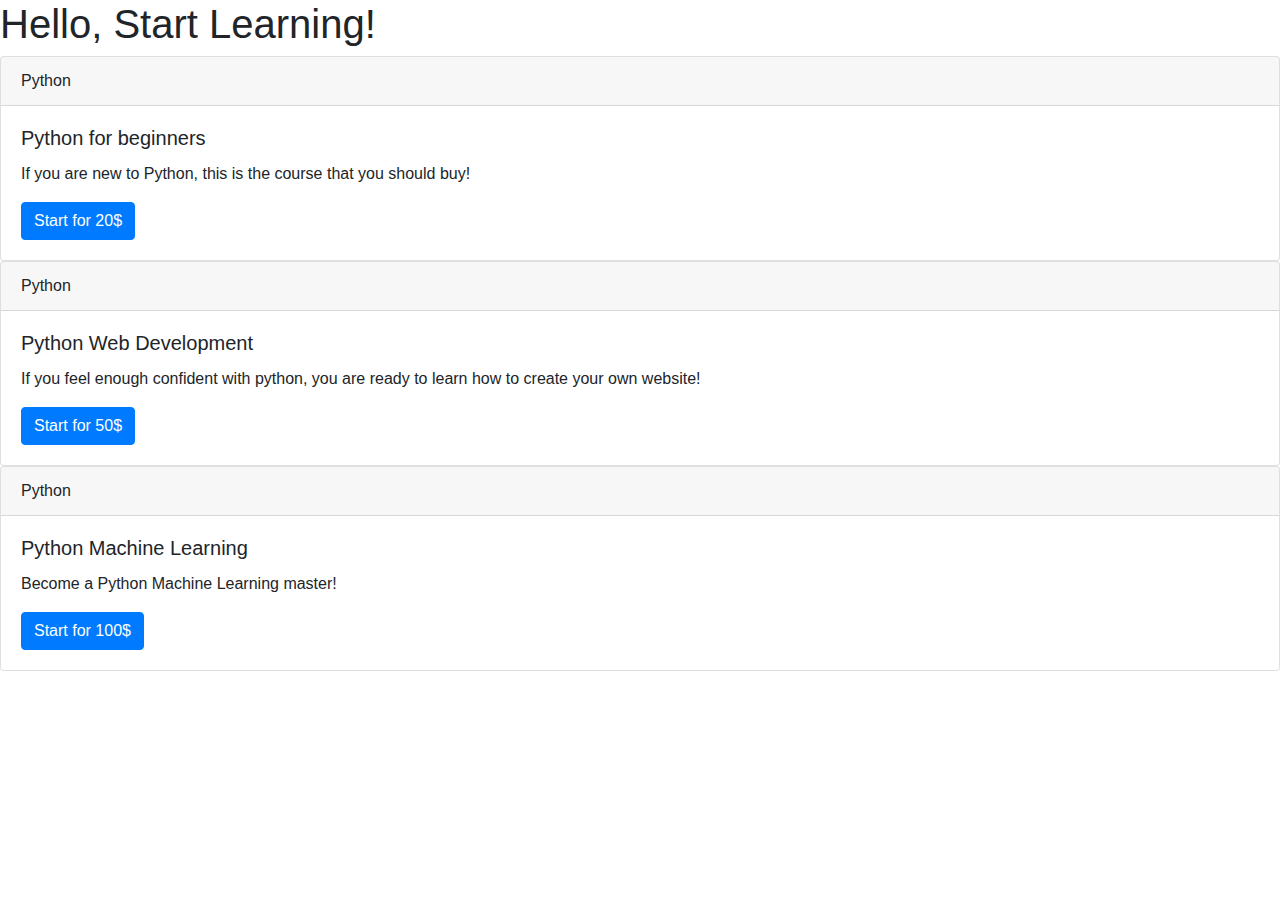
<file: web_scraping/home.html>
<!doctype html>
<html lang="en">
   <head>
      <meta charset="utf-8">
      <meta name="viewport" content="width=device-width, initial-scale=1, shrink-to-fit=no">
      <link rel="stylesheet" href="https://stackpath.bootstrapcdn.com/bootstrap/4.5.2/css/bootstrap.min.css" integrity="sha384-JcKb8q3iqJ61gNV9KGb8thSsNjpSL0n8PARn9HuZOnIxN0hoP+VmmDGMN5t9UJ0Z" crossorigin="anonymous">
      <title>My Courses</title>
   </head>
   <body>
      <h1>Hello, Start Learning!</h1>
      <div class="card" id="card-python-for-beginners">
         <div class="card-header">
            Python
         </div>
         <div class="card-body">
            <h5 class="card-title">Python for beginners</h5>
            <p class="card-text">If you are new to Python, this is the course that you should buy!</p>
            <a href="#" class="btn btn-primary">Start for 20$</a>
         </div>
      </div>
      <div class="card" id="card-python-web-development">
         <div class="card-header">
            Python
         </div>
         <div class="card-body">
            <h5 class="card-title">Python Web Development</h5>
            <p class="card-text">If you feel enough confident with python, you are ready to learn how to create your own website!</p>
            <a href="#" class="btn btn-primary">Start for 50$</a>
         </div>
      </div>
      <div class="card" id="card-python-machine-learning">
         <div class="card-header">
            Python
         </div>
         <div class="card-body">
            <h5 class="card-title">Python Machine Learning</h5>
            <p class="card-text">Become a Python Machine Learning master!</p>
            <a href="#" class="btn btn-primary">Start for 100$</a>
         </div>
      </div>
   </body>
</html>
</file>
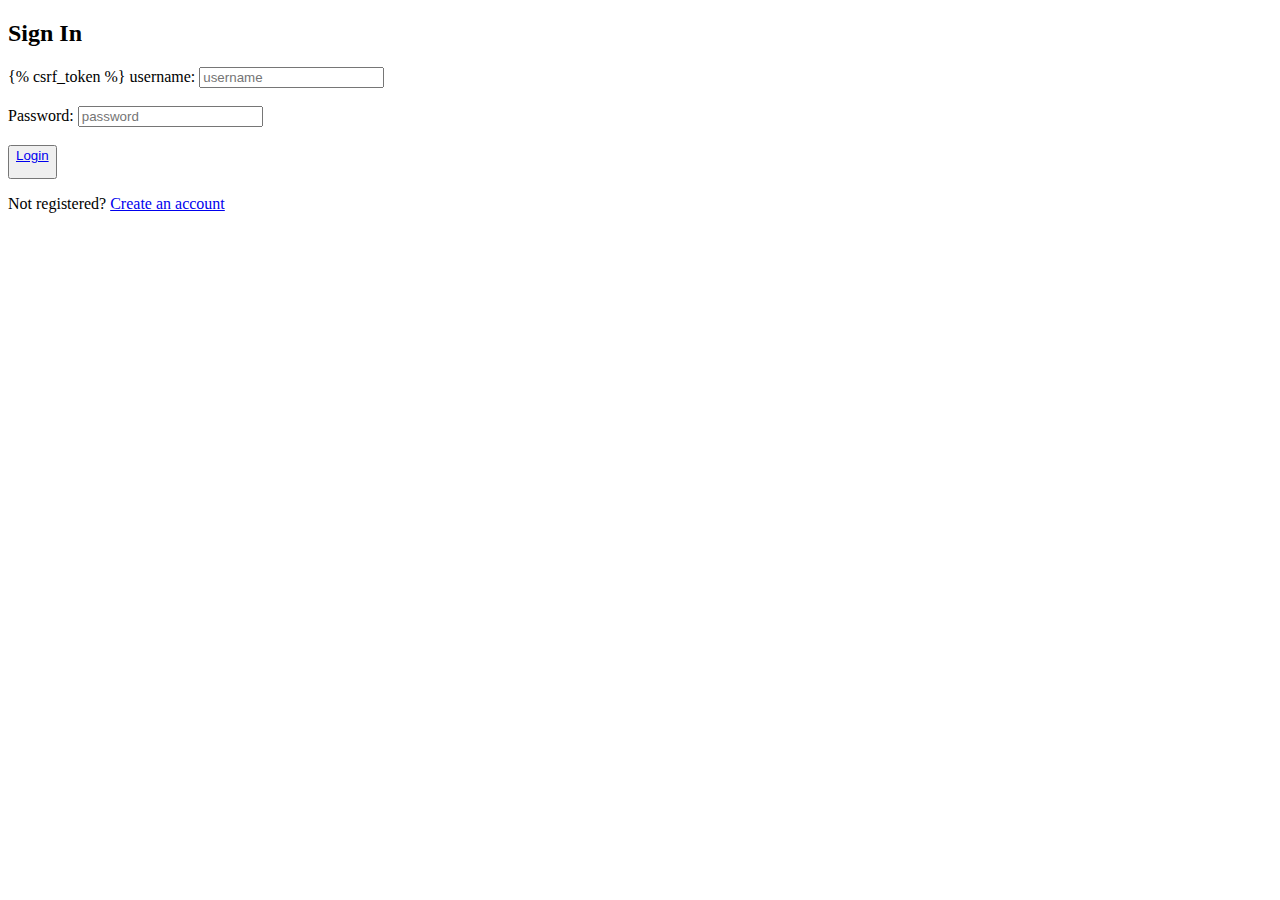
<file: templates/login/signin2.html>
<!DOCTYPE html>
<html>

<head>
  <title>Sign In</title>
  <style>
   
  </style>
</head>
<body>
  <h2>Sign In</h2>
  <div class="login-page">
    <div class="form">
      <form method="POST" action="/signin" class="register-form">
        {% csrf_token %}
        <label for="username">username:</label>
        <input type="text" id="username" placeholder="username" name="username" required><br><br>

        <label for="password">Password:</label>
        <input type="password" id="password" name="password" placeholder="password" required><br><br>

        <button type="submit" value="Sign In"><a href="/myapp">Login</a></p></button>
        <p class="message">Not registered? <a href="/signup">Create an account</a></p>
      </form>
    </div>  
  </div>
</body>
</html>
</file>
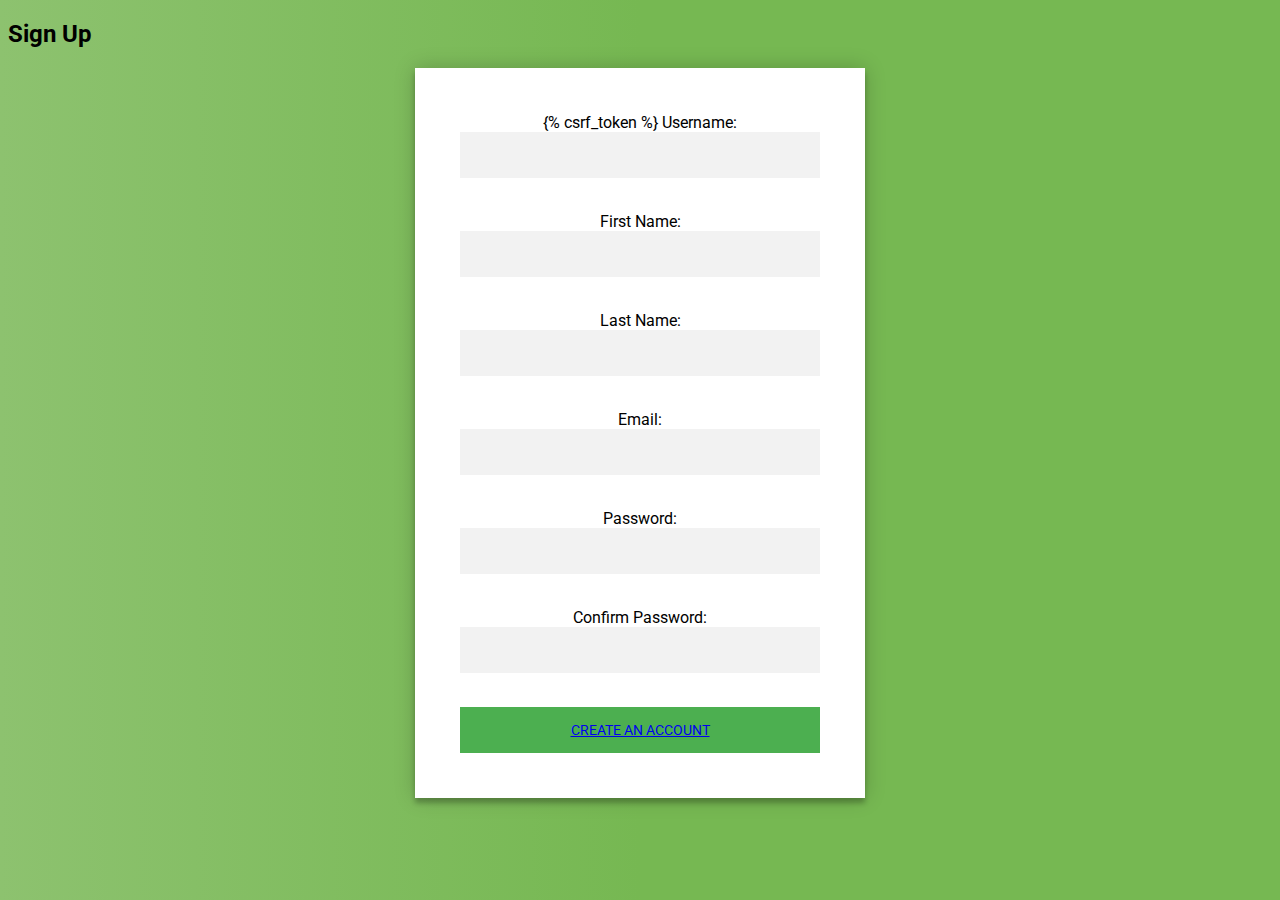
<file: templates/login/signup2.html>
<!DOCTYPE html>
<html>
<head>
  <title>Sign Up</title>
  <style>
    @import url(https://fonts.googleapis.com/css?family=Roboto:300);
  
    login-page {
      width: 360px;
      padding: 8% 0 0;
      margin: auto;
    }
    form {
      position: relative;
      z-index: 1;
      background: #FFFFFF;
      max-width: 360px;
      margin: 0 auto 100px;
      padding: 45px;
      text-align: center;
      box-shadow: 0 0 20px 0 rgba(0, 0, 0, 0.2), 0 5px 5px 0 rgba(0, 0, 0, 0.24);
    }
    form input {
      font-family: "Roboto", sans-serif;
      outline: 0;
      background: #f2f2f2;
      width: 100%;
      border: 0;
      margin: 0 0 15px;
      padding: 15px;
      box-sizing: border-box;
      font-size: 14px;
    }
    form button {
      font-family: "Roboto", sans-serif;
      text-transform: uppercase;
      outline: 0;
      background: #4CAF50;
      width: 100%;
      border: 0;
      padding: 15px;
      color: #FFFFFF;
      font-size: 14px;
      -webkit-transition: all 0.3 ease;
      transition: all 0.3 ease;
      cursor: pointer;
    }
    form button:hover,.form button:active,.form button:focus {
      background: #43A047;
    }
    form .message {
      margin: 15px 0 0;
      color: #b3b3b3;
      font-size: 12px;
    }
    form .message a {
      color: #4CAF50;
      text-decoration: none;
    }
    form .register-form {
      display: none;
    }
    container {
      position: relative;
      z-index: 1;
      max-width: 300px;
      margin: 0 auto;
    }
    container:before, .container:after {
      content: "";
      display: block;
      clear: both;
    }
    container .info {
      margin: 50px auto;
      text-align: center;
    }
    container .info h1 {
      margin: 0 0 15px;
      padding: 0;
      font-size: 36px;
      font-weight: 300;
      color: #1a1a1a;
    }
    container .info span {
      color: #4d4d4d;
      font-size: 12px;
    }
    container .info span a {
      color: #000000;
      text-decoration: none;
    }
    container .info span .fa {
      color: #EF3B3A;
    }
    body {
      background: #76b852; /* fallback for old browsers */
      background: rgb(141,194,111);
      background: linear-gradient(90deg, rgba(141,194,111,1) 0%, rgba(118,184,82,1) 50%);
      font-family: "Roboto", sans-serif;
      -webkit-font-smoothing: antialiased;
      -moz-osx-font-smoothing: grayscale;      
    }
  </style>
</head>
<body>
  <h2>Sign Up</h2>
  <div class="login-page">
    <div class="form">
      <form method="POST" action="/signup">
        {% csrf_token %}
        <label for="username">Username:</label>
        <input type="text" id="username" name="username" required><br><br>

        <label for="first_name">First Name:</label>
        <input type="text" id="first_name" name="first_name" required><br><br>

        <label for="last_name">Last Name:</label>
        <input type="text" id="last_name" name="last_name" required><br><br>

        <label for="email">Email:</label>
        <input type="email" id="email" name="email" required><br><br>

        <label for="password">Password:</label>
        <input type="password" id="password" name="password" required><br><br>

        <label for="confirm_password">Confirm Password:</label>
        <input type="password" id="confirm_password" name="confirm_password" required><br><br>

        <button type="submit" value="Sign Up"><a href="/sigin">Create an account</a></button>
      </form>
    </div>  
  </div>
</body>
</html>
</file>
